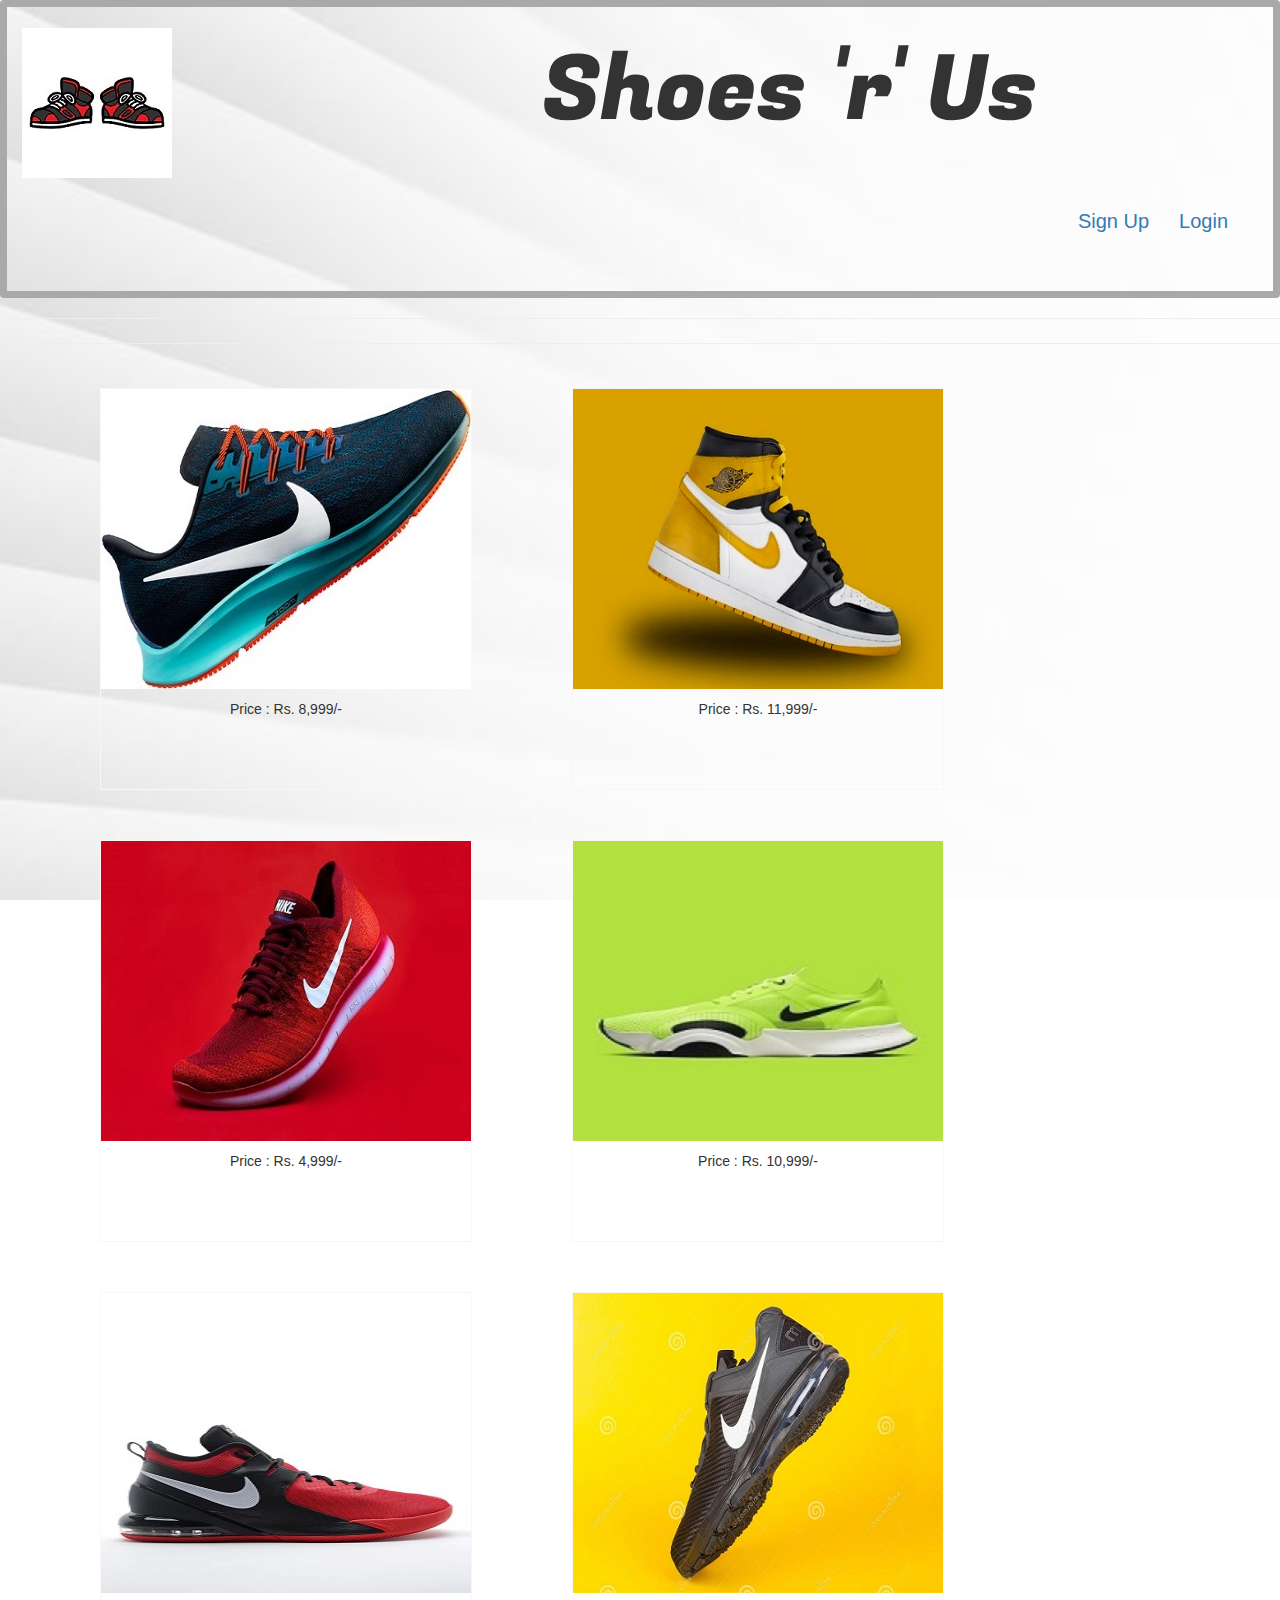
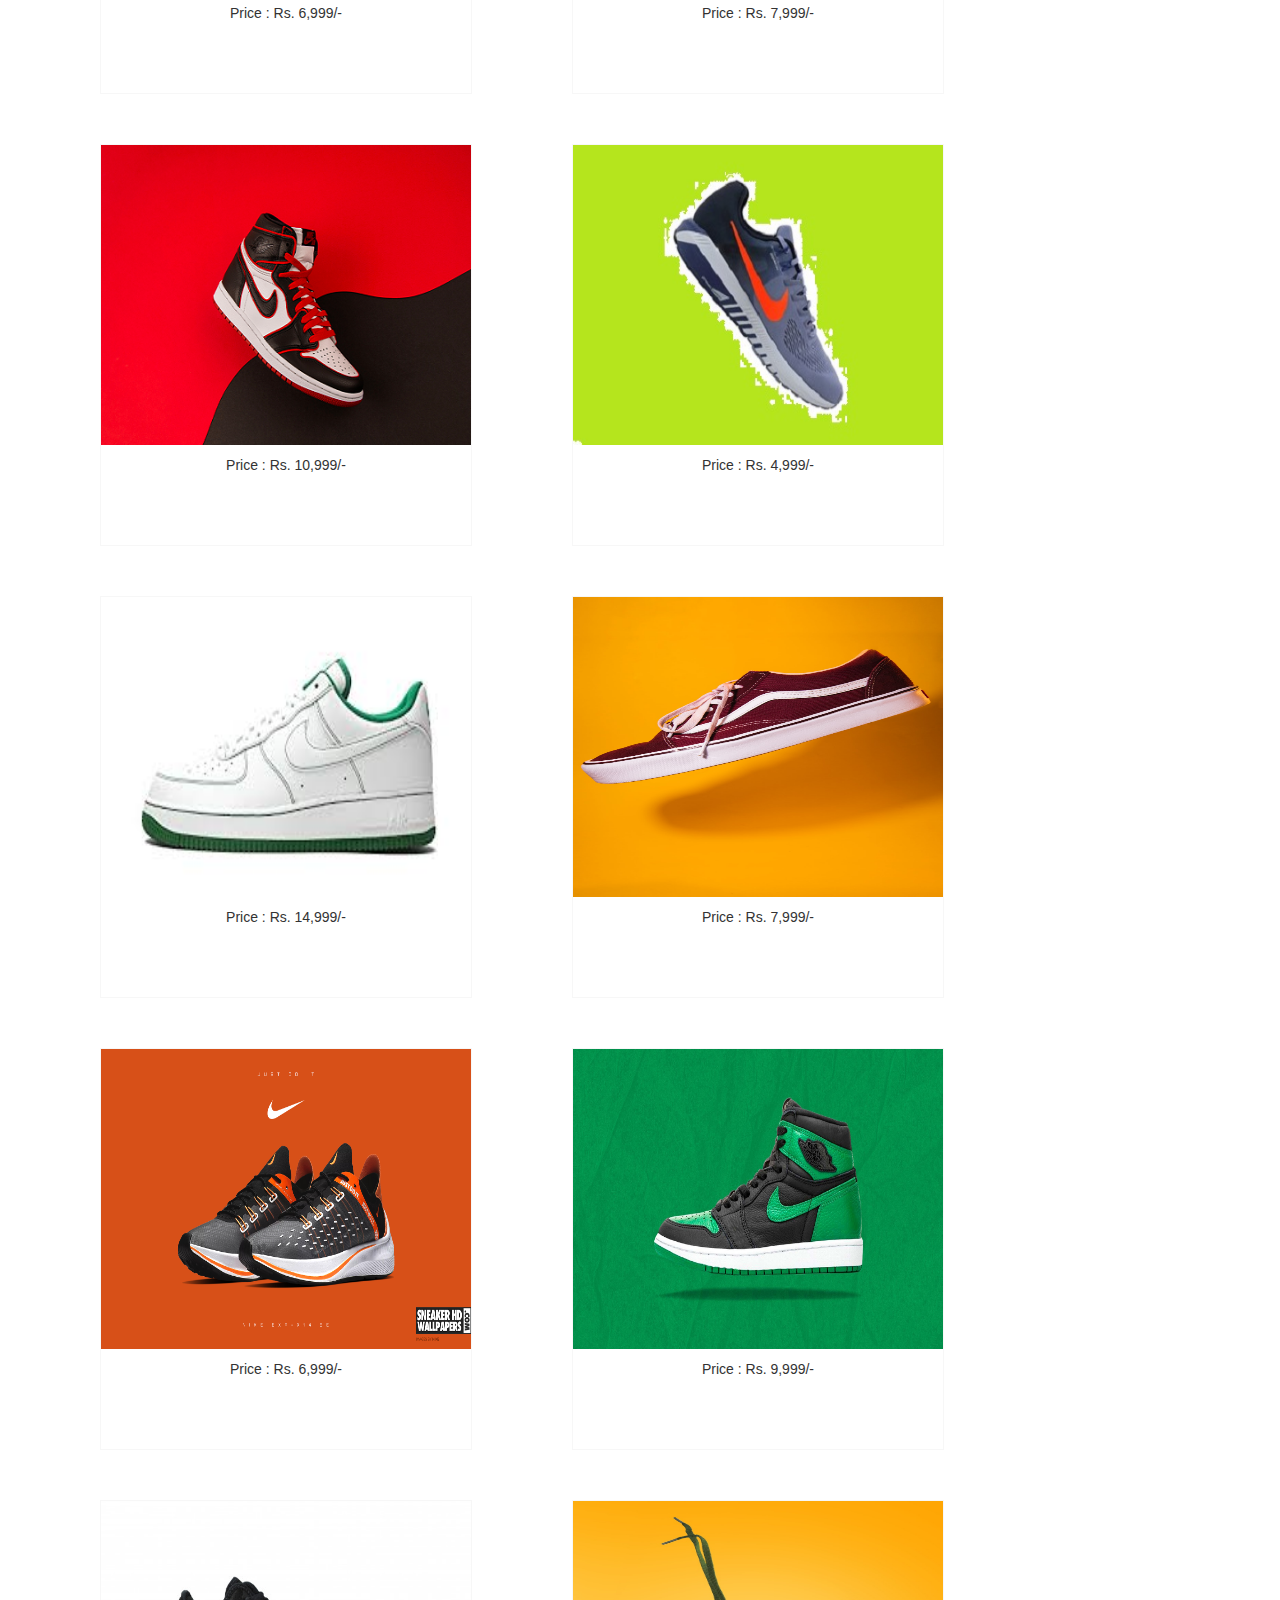
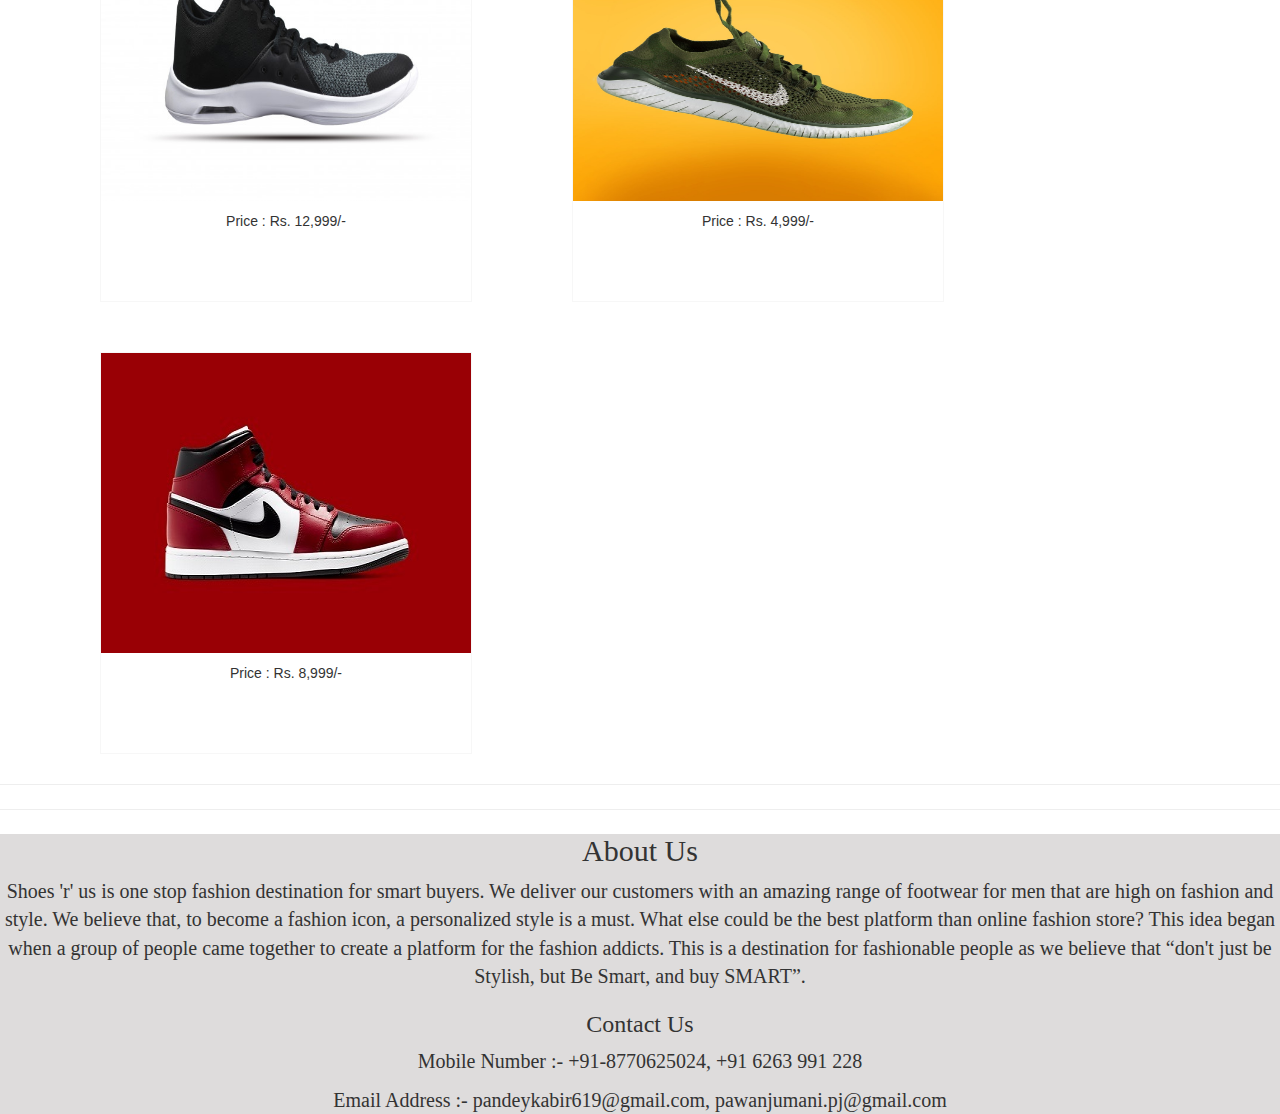
<file: index.html>
<!DOCTYPE html>
<html>
<head>
	<meta charset="utf-8">
    <meta http-equiv="X-UA-Compatible" content="IE=edge">
    <meta name="viewport" content="width=device-width, initial-scale=1">
	<title>Homepage</title>
	<link rel="stylesheet" href="css/bootstrap.min.css">
  <link rel="stylesheet" type="text/css" href="css/style.css">

  <!-- Font Family for the title -->
  <link rel="preconnect" href="https://fonts.googleapis.com">
  <link rel="preconnect" href="https://fonts.gstatic.com" crossorigin>
  <link href="https://fonts.googleapis.com/css2?family=Fugaz+One&display=swap" rel="stylesheet">

  <!-- Inline styling -->
  <style>
    body
     {
      background-image: url('images/crumple.jpg') ;
      background-repeat: no-repeat;
      background-attachment: fixed;
      background-size: 100% 100%;
    }

  </style>


</head>
<body>
  <div>   <!-- Used to seperate the top and bottom of the page -->

	<header>
		<nav class="navbar navbar-light bg-light">
      <a>
      <span class="logo-image navbar-left">
            <img src="images/logo.jpg" class="img-fluid">
      </span>
      </a>
      
      <span class="navbar-header">
      <p>Shoes 'r' Us</p>
      </span>
      <div>
      <ul class="nav navbar-nav navbar-right">

      <li><a href="signup.html">Sign Up</a></li>

      <li><a href="login.html">Login</a></li>

      </ul>
      </div>
    </nav>
      <hr> <hr>
  </header>

<div class = "shrink">
  <div class="gallery">
    <img src="images/images (01).jpg"alt = "Shoes+Sports+Nike" >
    <div class="desc">Price : Rs. 8,999/- </div>
  </div>

  <div class="gallery">
    <img src="images/images (02).jpg"alt = "Shoes+Sports+Nike" >
    <div class="desc">Price : Rs. 11,999/- </div>
  </div>

  <div class="gallery">
    <img src="images/images (03).jpeg"alt = "Shoes+Sports+Nike" >
    <div class="desc">Price : Rs. 4,999/- </div>
  </div>

  <div class="gallery">
    <img src="images/images (04).jpg"alt = "Shoes+Sports+Nike" >
    <div class="desc">Price : Rs. 10,999/- </div>
    </div>
  </div>
</div>

<div> <br> <br> </div>

<div class = "shrink">

  <div class="gallery">
    <img src="images/images (05).jpg"alt = "Shoes+Sports+Nike" >
    <div class="desc">Price : Rs. 6,999/- </div>
  </div>

  <div class="gallery">
    <img src="images/images (06).jpg"alt = "Shoes+Sports+Nike" >
    <div class="desc">Price : Rs. 7,999/- </div>
  </div>

  <div class="gallery">
    <img src="images/images (07).jpg"alt = "Shoes+Sports+Nike" >
    <div class="desc">Price : Rs. 10,999/- </div>
  </div>

  <div class="gallery">
    <img src="images/images (08).jpg"alt = "Shoes+Sports+Nike" >
    <div class="desc">Price : Rs. 4,999/- </div>
  </div>

</div> 

<div class = "shrink">

  <div class="gallery">
    <img src="images/images (09).jpg"alt = "Shoes+Sports+Nike" >
    <div class="desc">Price : Rs. 14,999/- </div>
  </div>

  <div class="gallery">
    <img src="images/images (10).jpg"alt = "Shoes+Sports+Nike" >
    <div class="desc">Price : Rs. 7,999/- </div>
  </div>

  <div class="gallery">
    <img src="images/images (11).jpg"alt = "Shoes+Sports+Nike" >
    <div class="desc">Price : Rs. 6,999/- </div>
  </div>

  <div class="gallery">
    <img src="images/images (12).jpg"alt = "Shoes+Sports+Nike" >
    <div class="desc">Price : Rs. 9,999/- </div>
  </div>

</div> 

<div class = "shrink">

  <div class="gallery">
    <img src="images/images (13).jpg"alt = "Shoes+Sports+Nike" >
    <div class="desc">Price : Rs. 12,999/- </div>
  </div>

  <div class="gallery">
    <img src="images/images (14).jpg"alt = "Shoes+Sports+Nike" >
    <div class="desc">Price : Rs. 4,999/- </div>
  </div>

  <div class="gallery">
    <img src="images/images (15).jpg"alt = "Shoes+Sports+Nike" >
    <div class="desc">Price : Rs. 8,999/- </div>
  </div>

</div> 
<hr><hr>

<div class= "info">
<div>
  <h2>About Us</h2>

   <p> Shoes 'r' us is one stop fashion destination for smart buyers. We deliver our customers with an amazing range of footwear for men that are high on fashion and style. We believe that, to become a fashion icon, a personalized style is a must. What else could be the best platform than online fashion store? This idea began when a group of people came together to create a platform for the fashion addicts. This is a destination for fashionable people as we believe that “don't just be Stylish, but Be Smart, and buy SMART”. </p>

</div>
<span>
  <h3>Contact Us</h3>
  <p>Mobile Number :- +91-8770625024, +91 6263 991 228</p>
  <p>Email Address :- pandeykabir619@gmail.com, pawanjumani.pj@gmail.com </p>
</span>

</div>


</body>
</html>
</file>
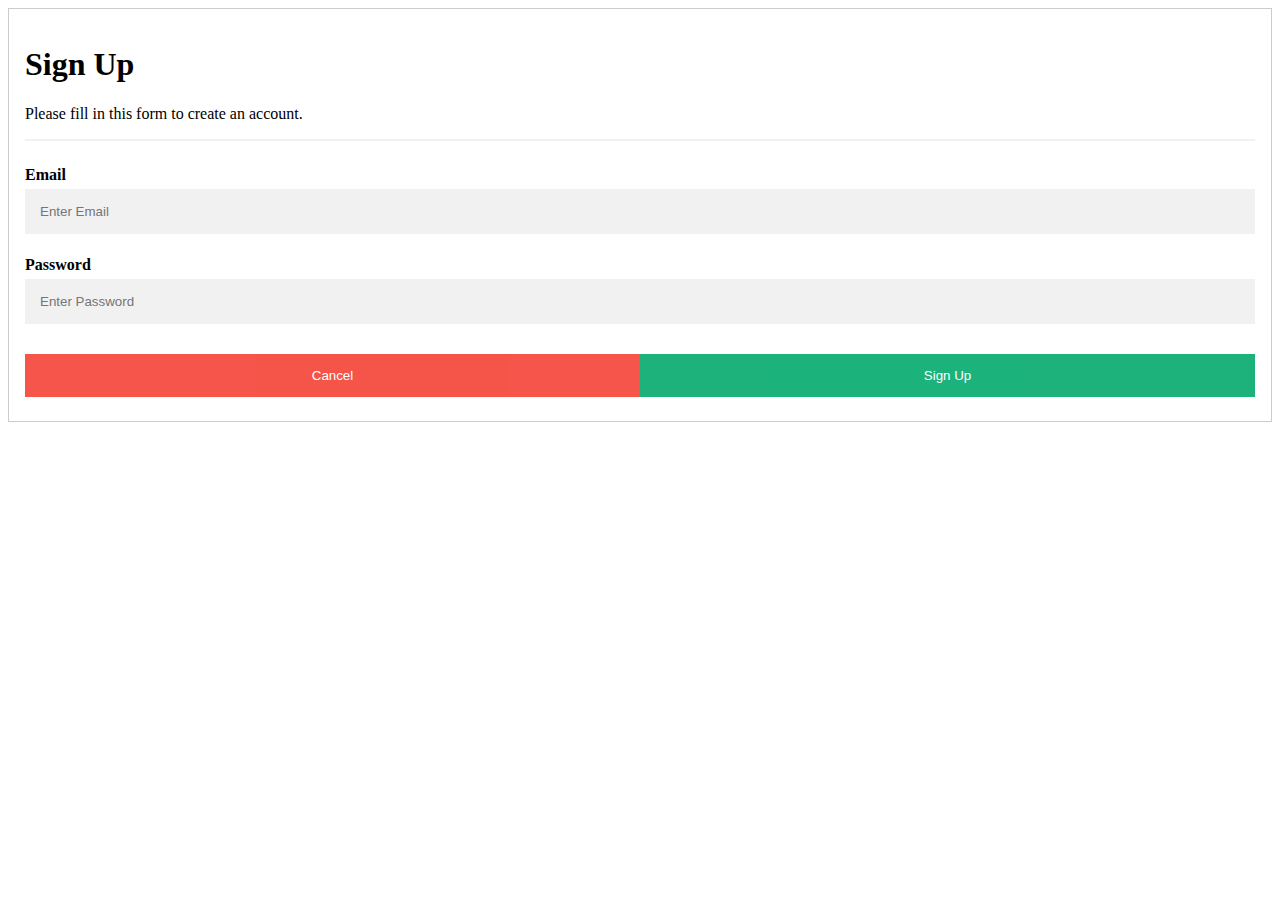
<file: signup.html>
<!DOCTYPE html>
<html>
<head>
	<title>Signup and Register</title>
	<link rel="stylesheet" type="text/css" href="css/signstyle.css">
</head>
<body>
<form action="action_page.php" style="border:1px solid #ccc">
  <div class="container">
    
    <h1>Sign Up</h1>
    <p>Please fill in this form to create an account.</p>
    <hr>

    <label for="email"><b>Email</b></label>
    <input type="text" placeholder="Enter Email" name="email" required>

    <label for="psw"><b>Password</b></label>
    <input type="password" placeholder="Enter Password" name="psw" required>
    

    <div class="clearfix">
      <a href="index.html"><button type="button" class="cancelbtn">Cancel</button></a>
      <button type="submit" class="signupbtn">Sign Up</button>
    </div>

  </div>
</form>
</body>
</html>
</file>
<file: css/style.css>
.navbar-header {
  font-family: 'Fugaz One', cursive;
  font-size: 90px;
  font-stretch: expanded;
  color: #333333;
  padding-left: 370px;
  padding-top: 5px;
}

hr{
  width: 100%;
  height : 4px;
  color: #1a1919;
}

.logo-image{
    overflow: hidden;
    margin-top: 6px;
}


.navbar-light {
  padding: 15px;
  border: 7px solid darkgray;
}

.navbar-right{
  font-size: 20px;
  padding: 30px;
}


div.gallery {
  margin-left: 100px;
  border: 1px solid #f7f7f7;
  float: left;
  width: 372px;
  margin-bottom: 30px;
  margin-top: 20px;
  padding-bottom: 60px;

}

.shrink img {
transition: 0.5s ease;
}

.shrink img:hover{
-webkit-transform: scale(0.8);
-ms-transform: scale(0.8);
transform: scale(0.8);
transition: 0.5s ease;
}

div.gallery img {
  width: 370px;
  height: 300px;
}

div.desc {
  padding: 10px;
  text-align: center;
}

div.info{
  font-family: 'Pacifico', cursive;
  height: 280px;
  background-color: #dedcdc;
  text-align: center;
  font-size: 20px;
}
</file>
<file: css/signstyle.css>
* {box-sizing: border-box}

/* Full-width input fields */
  input[type=text], input[type=password] {
  width: 100%;
  padding: 15px;
  margin: 5px 0 22px 0;
  display: inline-block;
  border: none;
  background: #f1f1f1;
}

input[type=text]:focus, input[type=password]:focus {
  background-color: #ddd;
  outline: none;
}

hr {
  border: 1px solid #f1f1f1;
  margin-bottom: 25px;
}

/* Set a style for all buttons */
button {
  background-color: #04AA6D;
  color: white;
  padding: 14px 20px;
  margin: 8px 0;
  border: none;
  cursor: pointer;
  width:350px;
  opacity: 0.9;
}

button:hover {
  opacity:1;
}

/* Extra styles for the cancel button */
.cancelbtn {
  padding: 14px 20px;
  background-color: #f44336;
}

/* Float cancel and signup buttons and add an equal width */
.cancelbtn, .signupbtn {
  float: left;
  width: 50%;
}

/* Add padding to container elements */
.container {
  padding: 16px;
}

/* Clear floats */
.clearfix::after {
  content: "";
  clear: both;
  display: table;
}

/* Change styles for cancel button and signup button on extra small screens */
@media screen and (max-width: 300px) {
  .cancelbtn, .signupbtn {
    width: 100%;
  }
}
</file>
